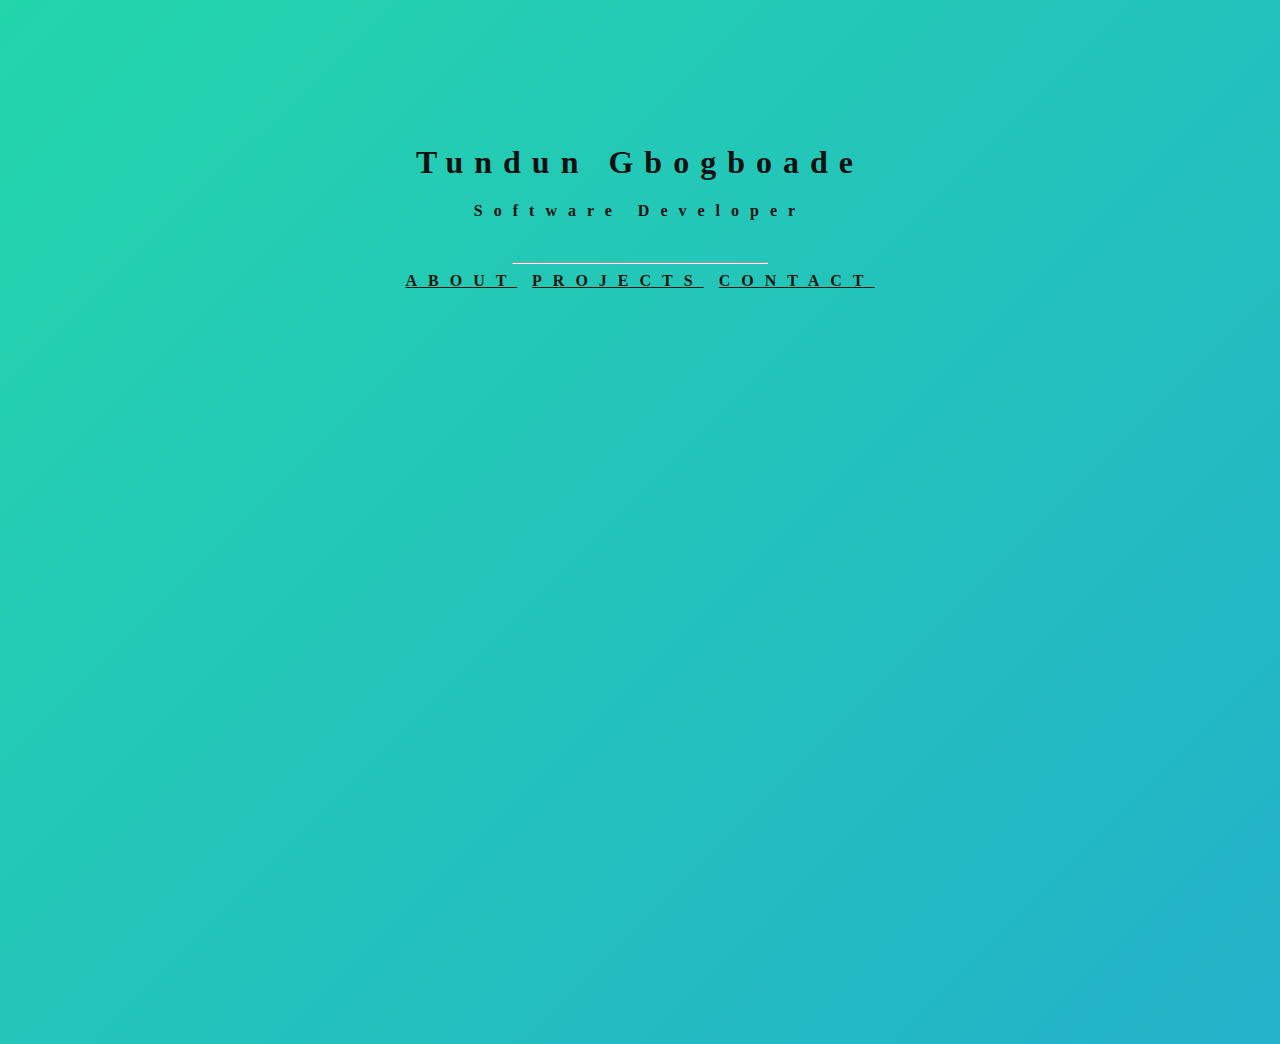
<file: index.html>
<!DOCTYPE html>
<html lang="en">

<head>
    <meta charset="UTF-8">
    <title>Home</title>
    <link href="assets/css/style.css" rel="stylesheet" type="text/css">
    <link rel="stylesheet" href="https://use.fontawesome.com/releases/v5.8.2/css/all.css"
        integrity="sha384-oS3vJWv+0UjzBfQzYUhtDYW+Pj2yciDJxpsK1OYPAYjqT085Qq/1cq5FLXAZQ7Ay" crossorigin="anonymous">
    <link href="https://fonts.googleapis.com/css?family=Slabo+27px&display=swap" rel="stylesheet">
    <link href="https://stackpath.bootstrapcdn.com/bootstrap/4.1.3/css/bootstrap.min.css" rel="stylesheet"
        integrity="sha384-MCw98/SFnGE8fJT3GXwEOngsV7Zt27NXFoaoApmYm81iuXoPkFOJwJ8ERdknLPMO" crossorigin="anonymous">
</head>

<body>
    <div class="name">
        <h1>Tundun Gbogboade</h1>
        <p>Software Developer</p> <br>
        <div>
            <hr>
        </div>
        <span><a class="nav-link" href="about.html">ABOUT</a></span>
        <span><a class="nav-link" href="projects.html">PROJECTS</a></span>
        <span><a class="nav-link" href="contact.html">CONTACT</a></span>
    </div>
</body>

</html>
</file>
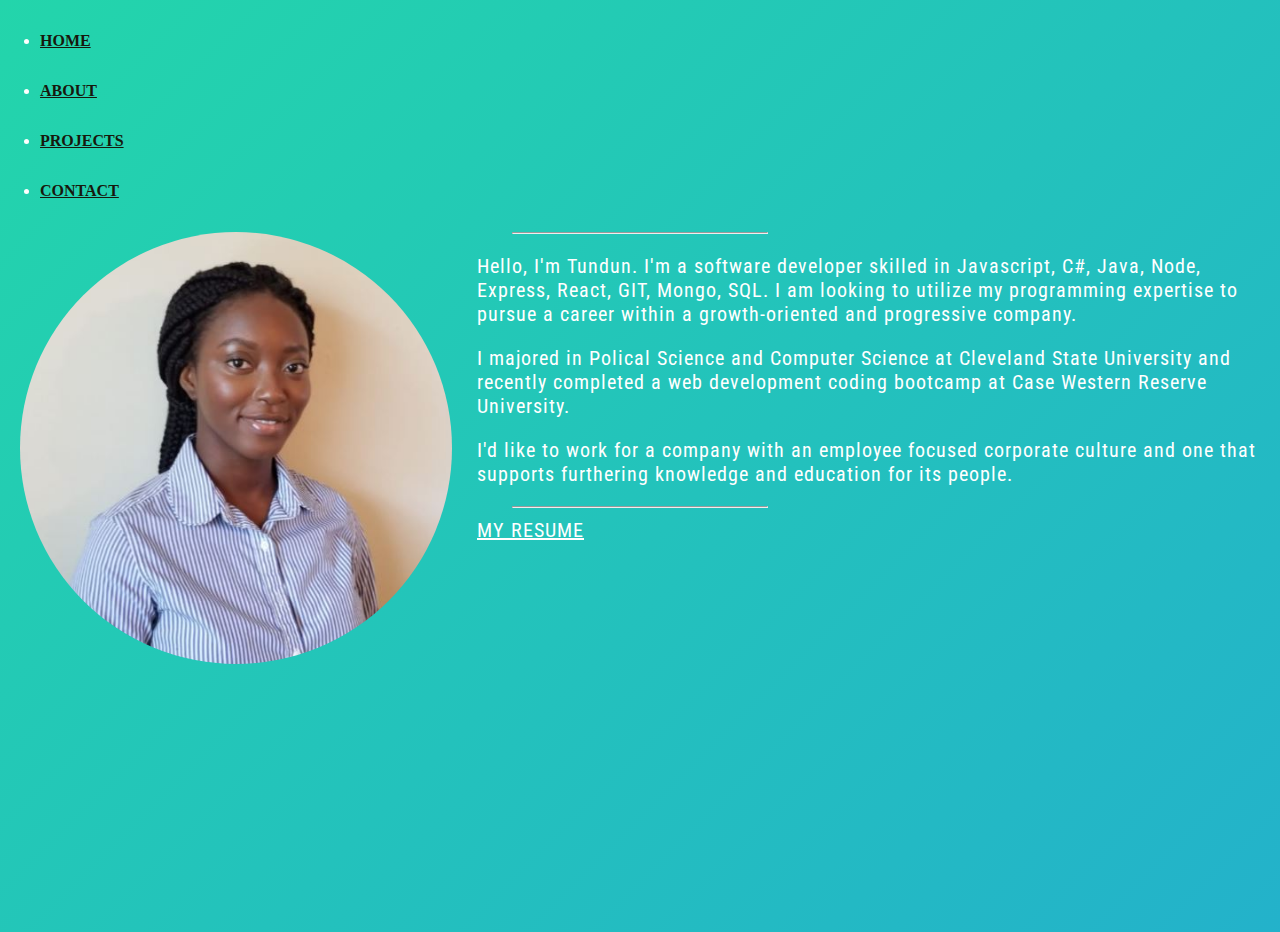
<file: about.html>
<!DOCTYPE html>
<html lang="en">

<head>
    <meta charset="UTF-8">
    <title>About</title>
    <link href="assets/css/style.css" rel="stylesheet" type="text/css">
    <link href="https://fonts.googleapis.com/css?family=Roboto+Condensed|Slabo+27px&display=swap" rel="stylesheet">
    <link rel="stylesheet" href="https://use.fontawesome.com/releases/v5.8.2/css/all.css"
        integrity="sha384-oS3vJWv+0UjzBfQzYUhtDYW+Pj2yciDJxpsK1OYPAYjqT085Qq/1cq5FLXAZQ7Ay" crossorigin="anonymous">
    <link href="https://fonts.googleapis.com/css?family=Slabo+27px&display=swap" rel="stylesheet">
    <link href="https://stackpath.bootstrapcdn.com/bootstrap/4.1.3/css/bootstrap.min.css" rel="stylesheet"
        integrity="sha384-MCw98/SFnGE8fJT3GXwEOngsV7Zt27NXFoaoApmYm81iuXoPkFOJwJ8ERdknLPMO" crossorigin="anonymous">
</head>

<body>
    <div>
        <ul class="nav justify-content-end">
            <li class="nav-item">
                <a class="nav-link" href="index.html">HOME</a>
            </li>
            <li class="nav-item">
                <a class="nav-link" href="about.html">ABOUT</a>
            </li>
            <li class="nav-item">
                <a class="nav-link" href="projects.html">PROJECTS</a>
            </li>
            <li class="nav-item">
                <a class="nav-link" href="contact.html">CONTACT</a>
            </li>
        </ul>
    </div>
    <img id="pic" src="assets/img/picture.JPG">
    <div id="bio" class="card-text-center">
        <div class="card-body">
            <hr>
            <p>Hello, I'm Tundun. I'm a software developer skilled in Javascript, C#, Java, Node, Express, React, GIT,
                Mongo, SQL. I am looking to utilize my programming expertise to pursue a career within a growth-oriented
                and progressive company. </p>
            <p>I majored in Polical Science and
                Computer Science at Cleveland State University and recently completed a web development coding bootcamp
                at Case
                Western Reserve University.</p>
            <p>I'd like to work for a company with an employee focused corporate culture and one that supports
                furthering
                knowledge and education for its people.</p>
            <hr>
            <a class="btn btn-dark" target="_blank"
                href="https://drive.google.com/file/d/1H-6Sr_vsgKc7ZJzg8_6XwTP9-k-Z6ijG/view?usp=sharing">MY RESUME</a>
        </div>
    </div>
</body>

</html>
</file>
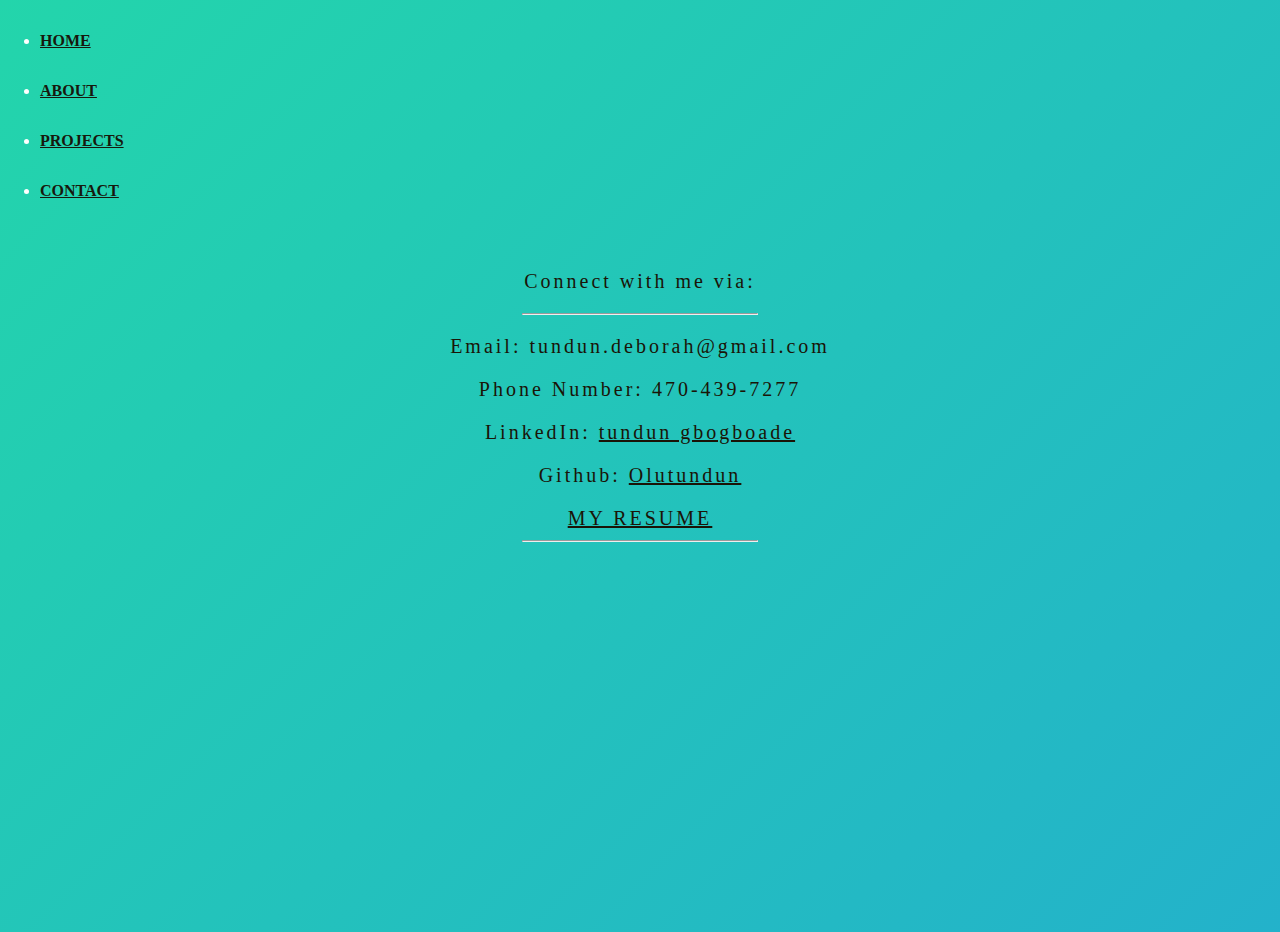
<file: contact.html>
<!DOCTYPE html>
<html lang="en">

<head>
    <meta charset="UTF-8">
    <title>Contact</title>
    <link href="assets/css/style.css" rel="stylesheet" type="text/css">
    <link href="https://fonts.googleapis.com/css?family=Roboto+Condensed|Slabo+27px&display=swap" rel="stylesheet">
    <link rel="stylesheet" href="https://use.fontawesome.com/releases/v5.8.2/css/all.css"
        integrity="sha384-oS3vJWv+0UjzBfQzYUhtDYW+Pj2yciDJxpsK1OYPAYjqT085Qq/1cq5FLXAZQ7Ay" crossorigin="anonymous">
    <link href="https://fonts.googleapis.com/css?family=Slabo+27px&display=swap" rel="stylesheet">
    <link href="https://stackpath.bootstrapcdn.com/bootstrap/4.1.3/css/bootstrap.min.css" rel="stylesheet"
        integrity="sha384-MCw98/SFnGE8fJT3GXwEOngsV7Zt27NXFoaoApmYm81iuXoPkFOJwJ8ERdknLPMO" crossorigin="anonymous">
</head>

<body>
    <div>
        <ul class="nav justify-content-end">
            <li class="nav-item">
                <a class="nav-link" href="index.html">HOME</a>
            </li>
            <li class="nav-item">
                <a class="nav-link" href="about.html">ABOUT</a>
            </li>
            <li class="nav-item">
                <a class="nav-link" href="projects.html">PROJECTS</a>
            </li>
            <li class="nav-item">
                <a class="nav-link" href="contact.html">CONTACT</a>
            </li>
        </ul>
    </div>
    <div class="contact">
        <p>Connect with me via:</p>
        <hr>
        <p><i class="far fa-envelope"></i> Email: tundun.deborah@gmail.com</p>
        <p><i class="fas fa-phone"></i> Phone Number: 470-439-7277</p>
        <p><i class="fab fa-linkedin"></i>
            LinkedIn: <a href="https://linkedin.com/in/tundun-gbogboade" target="_blank">tundun gbogboade</a></p>
        <p><i class="fab fa-github"></i> Github: <a href="https://github.com/Olutundun" target="_blank">Olutundun</a>
        </p>
        <a class="btn btn-dark" target="_blank"
            href="https://drive.google.com/file/d/1L2elccziT38BljBpybASv1irVZk1M8Rv/view?usp=sharing">MY
            RESUME</a>
        <hr>
    </div>
</body>

</html>
</file>
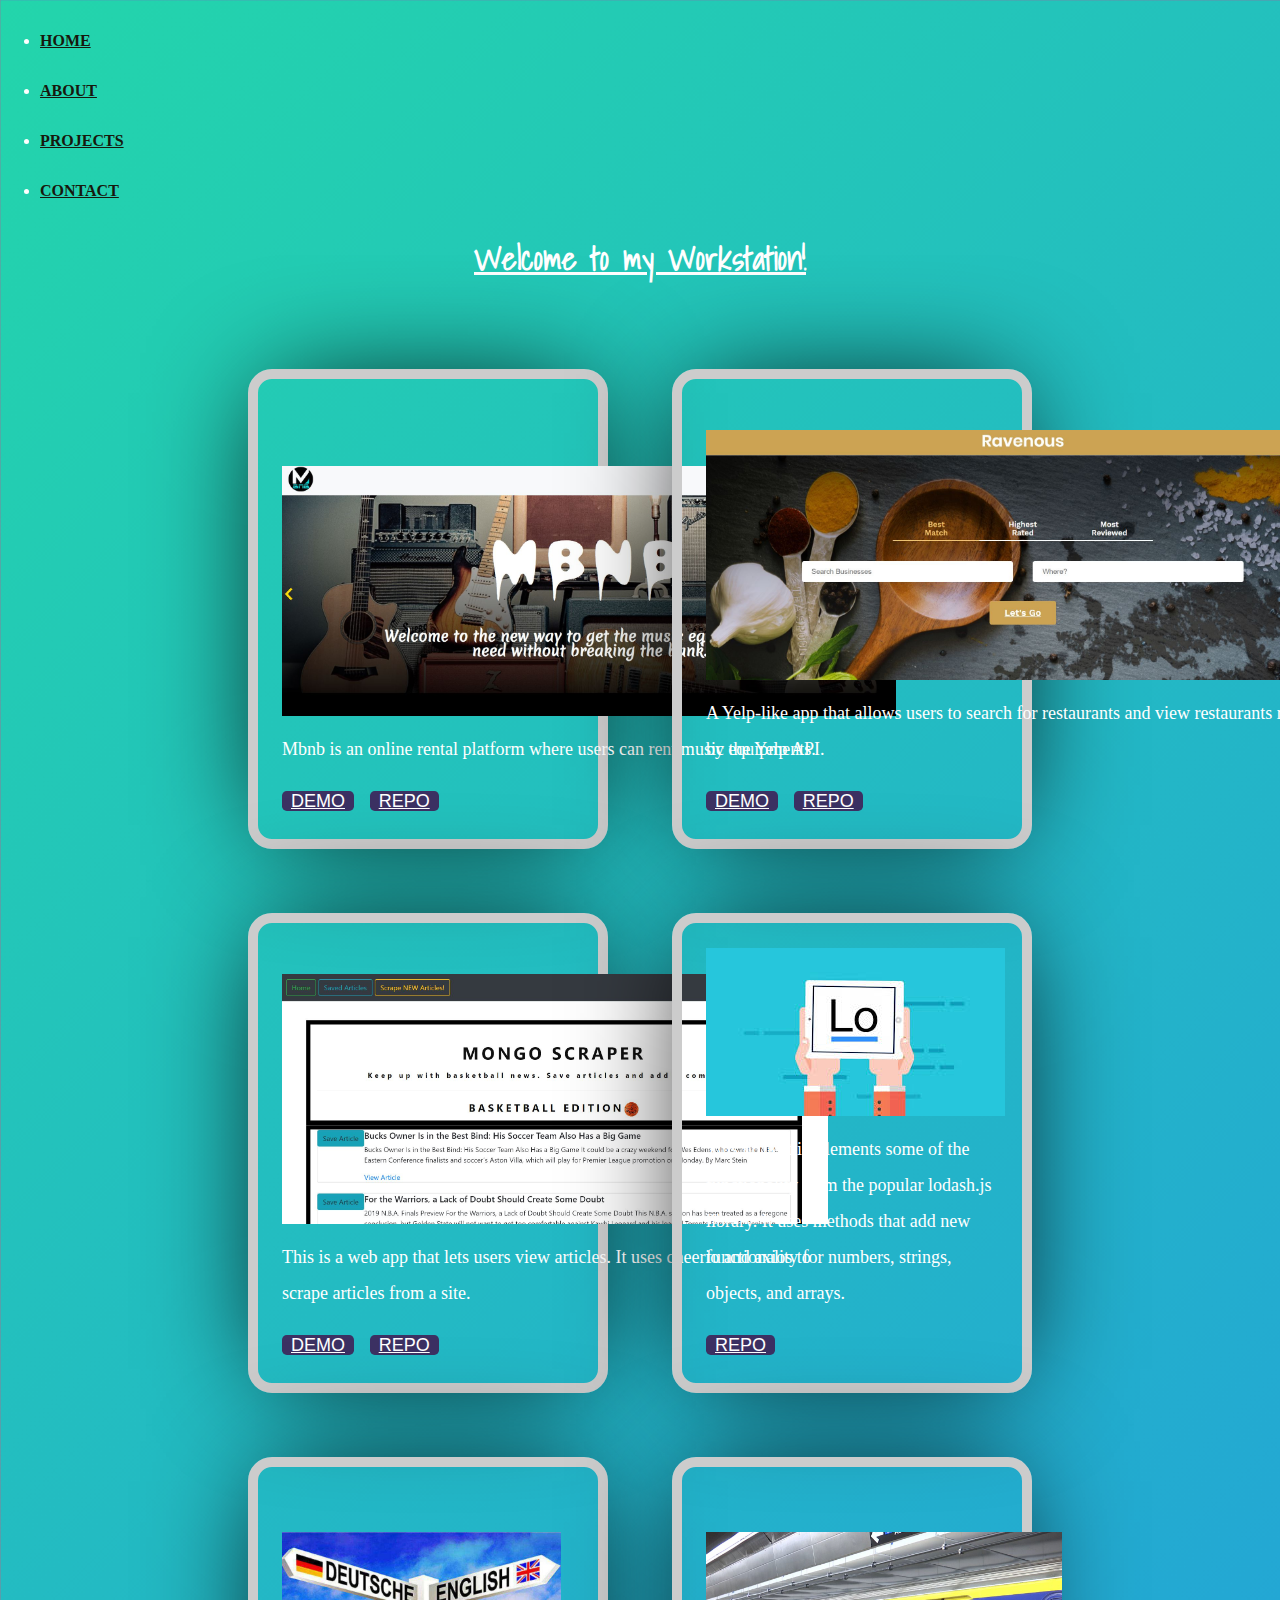
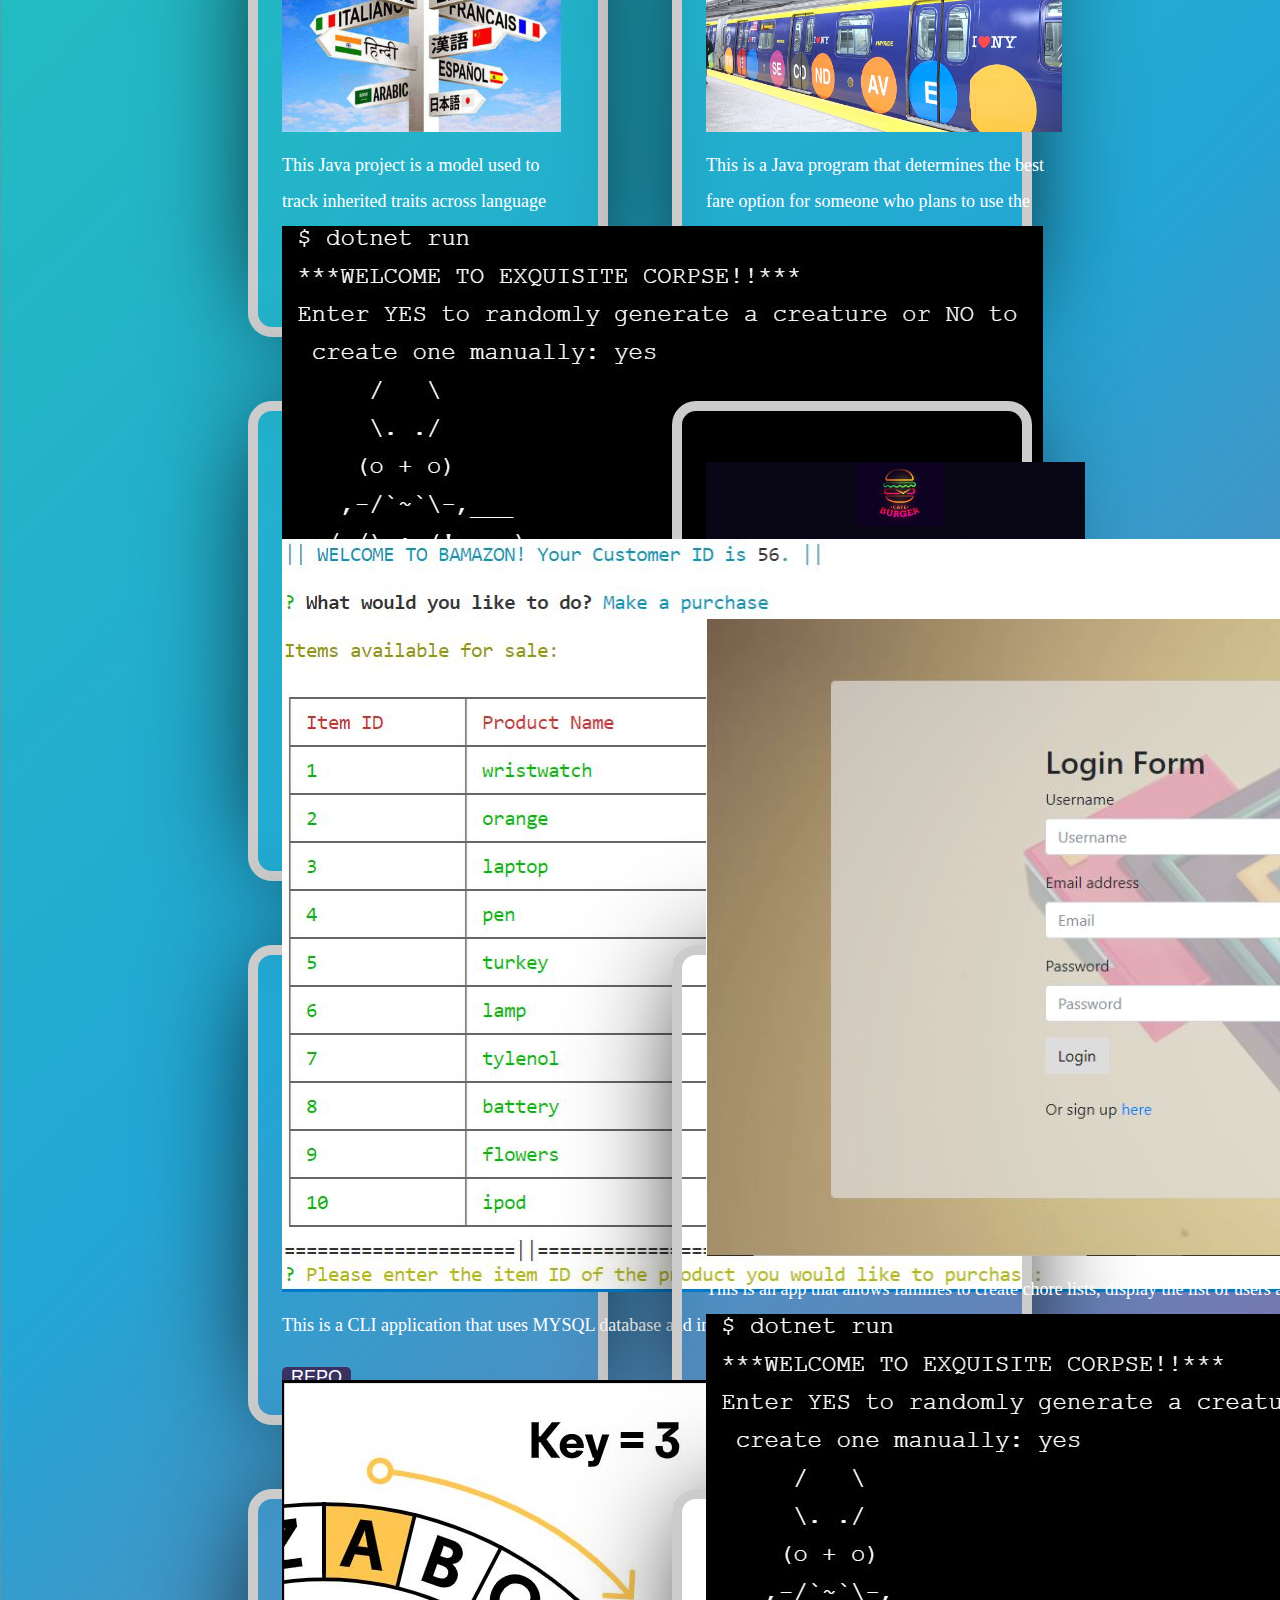
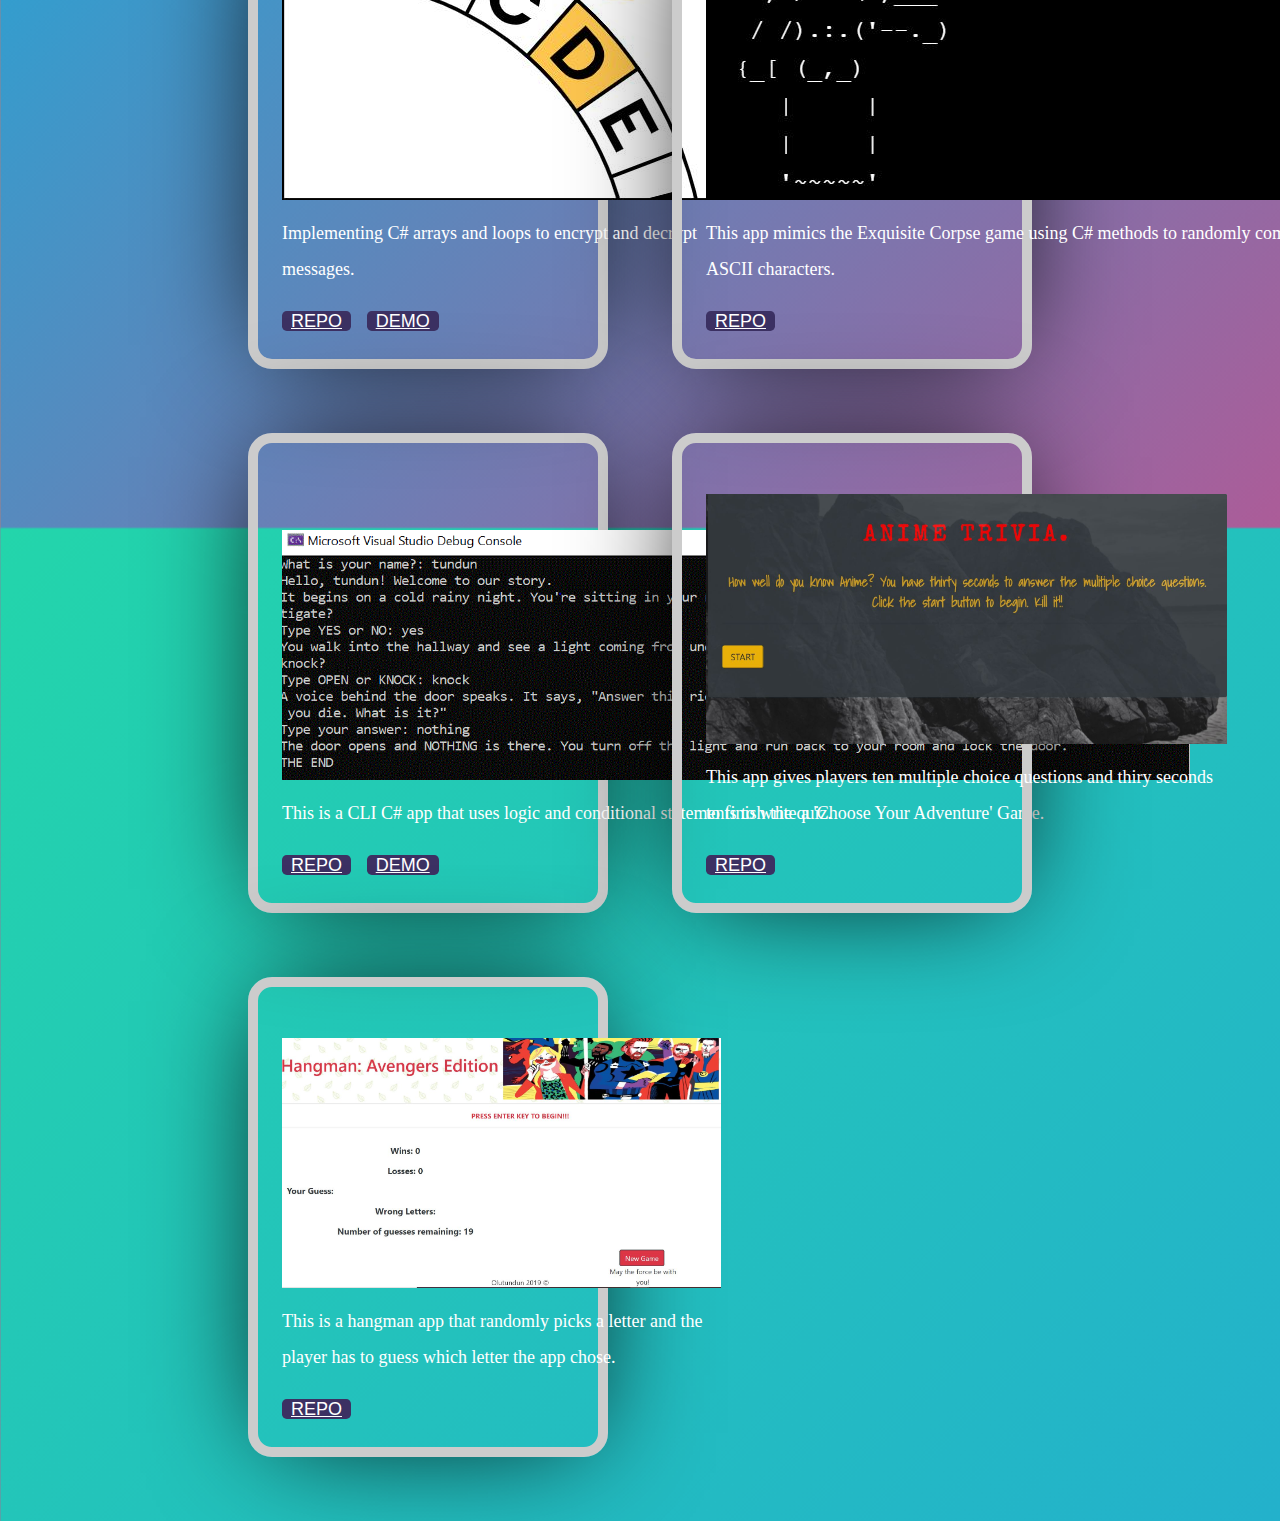
<file: projects.html>
<!DOCTYPE html>
<html lang="en">

<head>
    <meta charset="UTF-8">
    <title>Projects</title>
    <link href="assets/css/style.css" rel="stylesheet" type="text/css">
    <link rel="stylesheet" href="https://use.fontawesome.com/releases/v5.8.2/css/all.css"
        integrity="sha384-oS3vJWv+0UjzBfQzYUhtDYW+Pj2yciDJxpsK1OYPAYjqT085Qq/1cq5FLXAZQ7Ay" crossorigin="anonymous">
    <link href="https://fonts.googleapis.com/css?family=Slabo+27px&display=swap" rel="stylesheet">
    <link href="https://stackpath.bootstrapcdn.com/bootstrap/4.1.3/css/bootstrap.min.css" rel="stylesheet"
        integrity="sha384-MCw98/SFnGE8fJT3GXwEOngsV7Zt27NXFoaoApmYm81iuXoPkFOJwJ8ERdknLPMO" crossorigin="anonymous">
    <link href="https://fonts.googleapis.com/css?family=Shadows+Into+Light&display=swap" rel="stylesheet">
</head>

<body>
    <div>
        <ul class="nav justify-content-end">
            <li class="nav-item">
                <a class="nav-link" href="index.html">HOME</a>
            </li>
            <li class="nav-item">
                <a class="nav-link" href="about.html">ABOUT</a>
            </li>
            <li class="nav-item">
                <a class="nav-link" href="projects.html">PROJECTS</a>
            </li>
            <li class="nav-item">
                <a class="nav-link" href="contact.html">CONTACT</a>
            </li>
        </ul>
    </div>
    <h1 class="welcome">Welcome to my Workstation!</h1>
    <section class="cards-wrapper">
        <div class="card">
            <div class="card-grid-space">
                <img src="assets/img/mbnb.JPG" height="250" class="card-img-top" alt="logo">
                <div class="card-body">
                    <p class="card-text">Mbnb is an online rental platform where users can rent music equipments.
                    </p>
                    <a href="https://mbnb23.herokuapp.com/" class="card-link">DEMO</a>
                    <a href="https://github.com/Olutundun/Mbnb" class="card-link">REPO</a>
                </div>
            </div>
        </div>
        <div class="card">
            <div class="card-grid-space">
                <img src="assets/img/ravenous.JPG" height="250" class="card-img-top" alt="logo">
                <div class="card-body">
                    <p class="card-text">A Yelp-like app that allows users to search for restaurants and view
                        restaurants returned by the Yelp API.
                    </p>
                    <a href="https://ravenous-yelp.herokuapp.com/" class="card-link">DEMO</a>
                    <a href="https://github.com/Olutundun/ravenous" class="card-link">REPO</a>
                </div>
            </div>
        </div>
        <div class="card">
            <div class="card-grid-space">
                <img src="assets/img/scraper.JPG" height="250" class="card-img-top" alt="picture of a burger">
                <div class="card-body">
                    <p class="card-text">This is a web app that lets users view articles. It uses cheerio and axios to
                        scrape articles from a site.
                    </p>
                    <a href="https://basketball-scraper-news.herokuapp.com/" class="card-link">DEMO</a>
                    <a href="https://github.com/Olutundun/scraper" class="card-link">REPO</a>
                </div>
            </div>
        </div>
        <div class="card">
            <div class="card-grid-space">
                <img src="assets/img/lodash.jpg" class="card-img-top" alt="lodash logo">
                <div class="card-body">
                    <p class="card-text">This project implements some of the functionality from the popular lodash.js library. It uses methods that add new functionality for numbers, strings, objects, and arrays.</p>
                    <a href="https://github.com/Olutundun/Lodash" class="card-link">REPO</a>
                </div>
            </div>
        </div>
        <div class="card">
            <div class="card-grid-space">
                <img src="assets/img/language.jpg" height="200" class="card-img-top" alt="logo">
                <div class="card-body">
                    <p class="card-text">This Java project is a model used to track inherited traits across language families. 
                    </p>
                    <a href="https://github.com/Olutundun/Language" class="card-link">REPO</a>
                </div>
            </div>
        </div>
        <div class="card">
            <div class="card-grid-space">
                <img src="assets/img/subway.jpg" height="200" class="card-img-top" alt="logo">
                <div class="card-body">
                    <p class="card-text">This is a Java program that determines the best fare option for someone who plans to use the NYC transit system.
                    </p>
                    <a href="https://github.com/Olutundun/TransitCalculator" class="card-link">REPO</a>
                </div>
            </div>
        </div>
        <div class="card">
            <div class="card-grid-space">
                <img src="assets/img/exquisite.JPG" class="card-img-top" alt="log in page">
                <div class="card-body">
                    <p class="card-text">This app mimics the Exquisite Corpse game using C# methods to randomly combine different parts of ASCII characters.</p>
                    <a href="https://github.com/Olutundun/ExquisiteCorpse" class="card-link">REPO</a>
                </div>
            </div>
        </div>
        <div class="card">
            <div class="card-grid-space">
                <img src="assets/img/burger.jpg" height="250" class="card-img-top" alt="picture of a burger">
                <div class="card-body">
                    <p class="card-text">A restaurant app that lets users input the names of burgers they'd like to eat.
                    </p>
                    <a href="https://tundun-burger.herokuapp.com/burgers" class="card-link">DEMO</a>
                    <a href="https://github.com/Olutundun/burger-" class="card-link">REPO</a>
                </div>
            </div>
        </div>
        <div class="card">
            <div class="card-grid-space">
                <img src="assets/img/bamazon.jpg" class="card-img-top" alt="cli">
                <div class="card-body">
                    <p class="card-text">This is a CLI application that uses MYSQL database and inquirer npm packages
                        for data input and
                        storage and coded using node.js. It is an Amazon-like storefront.</p>
                    <a href="https://github.com/Olutundun/bamazon" class="card-link">REPO</a>
                </div>
            </div>
        </div>
        <div class="card">
            <div class="card-grid-space">
                <img src="assets/img/chore.JPG" class="card-img-top" alt="log in page">
                <div class="card-body">
                    <p class="card-text">This is an app that allows families to create chore lists, display the list of
                        users and their
                        associated chores, update the list by marking chores as they are completed, and then deleting
                        them.</p>
                    <a href="https://degoba.herokuapp.com/" class="card-link">DEMO</a>
                    <a href="https://github.com/Olutundun/Project-2" class="card-link">REPO</a>
                </div>
            </div>
        </div>
        <div class="card">
            <div class="card-grid-space">
                <img src="assets/img/caesar.JPG" class="card-img-top" alt="log in page">
                <div class="card-body">
                    <p class="card-text">Implementing C# arrays and loops to encrypt and decrypt messages.</p>
                    <a href="https://github.com/Olutundun/CaesarCipher" class="card-link">REPO</a>
                    <a href="https://github.com/Olutundun/CaesarCipher" class="card-link">DEMO</a>
                </div>
            </div>
        </div>
        <div class="card">
            <div class="card-grid-space">
                <img src="assets/img/exquisite.JPG" class="card-img-top" alt="log in page">
                <div class="card-body">
                    <p class="card-text">This app mimics the Exquisite Corpse game using C# methods to randomly combine different parts of ASCII characters.</p>
                    <a href="https://github.com/Olutundun/ExquisiteCorpse" class="card-link">REPO</a>
                </div>
            </div>
        </div>
        <div class="card">
            <div class="card-grid-space">
                <img src="assets/img/adventure.GIF" height="250" class="card-img-top" alt="picture of a burger">
                <div class="card-body">
                    <p class="card-text">This is a CLI C# app that uses logic and conditional statements to write a 'Choose Your Adventure' Game.
                    </p>
                    <a href="https://github.com/Olutundun/Adventure" class="card-link">REPO</a>
                    <a href="https://github.com/Olutundun/Adventure" class="card-link">DEMO</a>
                </div>
            </div>
        </div>
        <div class="card">
            <div class="card-grid-space">
                <img src="assets/img/anime.JPG" height="250" class="card-img-top" alt="trivia-instructions">
                <div class="card-body">
                    <p class="card-text">This app gives players ten multiple choice questions and thiry seconds to
                        finish the quiz.</p>
                    <a href="https://github.com/Olutundun/TriviaGame" class="card-link">REPO</a>
                </div>
            </div>
        </div>
        <div class="card">
            <div class="card-grid-space">
                <img src="assets/img/hangman.JPG" height="250" class="card-img-top" alt="hangman">
                <div class="card-body">
                    <p class="card-text">This is a hangman app that randomly picks a letter and the player has to guess
                        which letter the
                        app chose.</p>
                    <a href="https://github.com/Olutundun/Word-Guess-Game" class="card-link">REPO</a>
                </div>
            </div>
        </div>
    </section>
</body>

</html>
</file>
<file: assets/css/style.css>
body {
  width: 100wh;
  height: 100vh;
  color: #fff;
  background: linear-gradient(-45deg, #ee7752, #e73c7e, #23a6d5, #23d5ab);
  background-size: 400% 400%;
  -webkit-animation: Gradient 15s ease infinite;
  -moz-animation: Gradient 15s ease infinite;
  animation: Gradient 15s ease infinite;
}

li {
  position: relative;
  margin: 2em 0;
}

#bio {
  float: relative;
  letter-spacing: 1px;
  font-size: 20px;
}

#pic {
  border-radius: 100%;
  float: left;
  margin-left: 20px;
  margin-right: 25px;
  width: 27rem;
  height: 27rem;
}

@-webkit-keyframes Gradient {
  0% {
    background-position: 0% 50%;
  }

  50% {
    background-position: 100% 50%;
  }

  100% {
    background-position: 0% 50%;
  }
}

@-moz-keyframes Gradient {
  0% {
    background-position: 0% 50%;
  }

  50% {
    background-position: 100% 50%;
  }

  100% {
    background-position: 0% 50%;
  }
}

@keyframes Gradient {
  0% {
    background-position: 0% 50%;
  }

  50% {
    background-position: 100% 50%;
  }

  100% {
    background-position: 0% 50%;
  }
}

@import url("https://fonts.googleapis.com/css?family=Heebo:400,700|Open+Sans:400,700");

:root {
  --color: #3c3163;
}

* {
  box-sizing: border-box;
}

body {
  margin: 0;
  min-height: 100vh;
  font-family: "Open Sans";
}

a {
  color: inherit;
}

.welcome {
  text-align: center;
  font-family: "Shadows Into Light", cursive;
  text-decoration: underline;
}

.cards-wrapper {
  display: grid;
  justify-content: center;
  align-items: center;
  grid-template-columns: 1fr 1fr 1fr;
  grid-gap: 4rem;
  padding: 4rem;
  margin: 0 auto;
  width: max-content;
}

.card {
  font-family: "Heebo";
  height: 20em;
  width: 15em;
  font-size: 1.5em;
  border-radius: 1em;
  padding: 1em;
  /*margin: 2em;*/
  display: flex;
  align-items: flex-end;
  background-size: cover;
  background-position: center;
  box-shadow: 0 0 5em -1em black;
  position: relative;
  border: 10px solid #ccc;
  text-decoration: none;
}

.card p {
  font-size: 0.75em;
  font-family: "Open Sans";
  margin-top: 0.5em;
  line-height: 2em;
}

.card-link {
  font-size: 0.75em;
  background: rgba(255, 255, 255, 0.5);
  border-radius: 0.3rem;
  padding: 0 0.5em;
  margin-right: 0.5em;
  line-height: 1.5em;
}

.card-link {
  background: var(--color);
  color: white;
}

.card-grid-space .title {
  font-size: 3em;
  margin-bottom: 1.2rem;
  margin-left: 1rem;
}

/* MEDIA QUERIES */
@media screen and (max-width: 1285px) {
  .cards-wrapper {
    grid-template-columns: 1fr 1fr;
  }
}

@media screen and (max-width: 900px) {
  .cards-wrapper {
    grid-template-columns: 1fr;
  }

  .info {
    justify-content: center;
  }

  .card-grid-space .title {
    margin-left: 0;
    text-align: center;
  }
}

@media screen and (max-width: 500px) {
  .cards-wrapper {
    padding: 4rem 2rem;
  }

  .card {
    max-width: calc(100vw - 4rem);
  }
}

@media screen and (max-width: 450px) {
  .info {
    display: block;
    text-align: center;
  }

  .info h1 {
    margin: 0;
  }
}

hr {
  width: 20%;
  margin-left: 40%;
}

footer {
  position: fixed;
  left: 0;
  bottom: 0;
  width: 100%;
  text-align: center;
}

.name {
  font-family: "Slabo", serif;
  font-weight: bolder;
  color: #101010;
  height: 210px;
  text-align: center;
  font-size: 100;
  letter-spacing: 11px;
  margin-top: 9em;
}

.container {
  display: flex;
  flex-direction: column;
  align-items: center;
  justify-content: center;
  height: 100%;
}

.resume-btn {
  z-index: 1;
  position: fixed;
  color: #ffffff;
  bottom: 30px;
  cursor: pointer;
  right: 20px;
  background: #4682b4;
  border: 0;
  border-radius: 50%;
  height: 5rem;
  width: 5rem;
  box-shadow: rgba(172, 172, 180, 0.2) 0 2px 2px,
    rgba(172, 172, 180, 0.2) 0 4px 4px, rgba(172, 172, 180, 0.2) 0 8px 8px,
    rgba(172, 172, 180, 0.2) 0 16px 16px, rgba(172, 172, 180, 0.2) 0 32px 32px,
    rgba(172, 172, 180, 0.2) 0 64px 64px;
  font-size: 0.9rem;
}

.nav-link {
  color: #17180d;
  font-weight: bold;
}

.title {
  text-align: center;
}

.card-body {
  font-family: 'Roboto Condensed', sans-serif;
}

.contact {
    color: #1a1407;
    margin: 2em;
    text-align: center;
    padding: 10px;
    letter-spacing: 3px;
    font-size: 20px;
}
</file>
